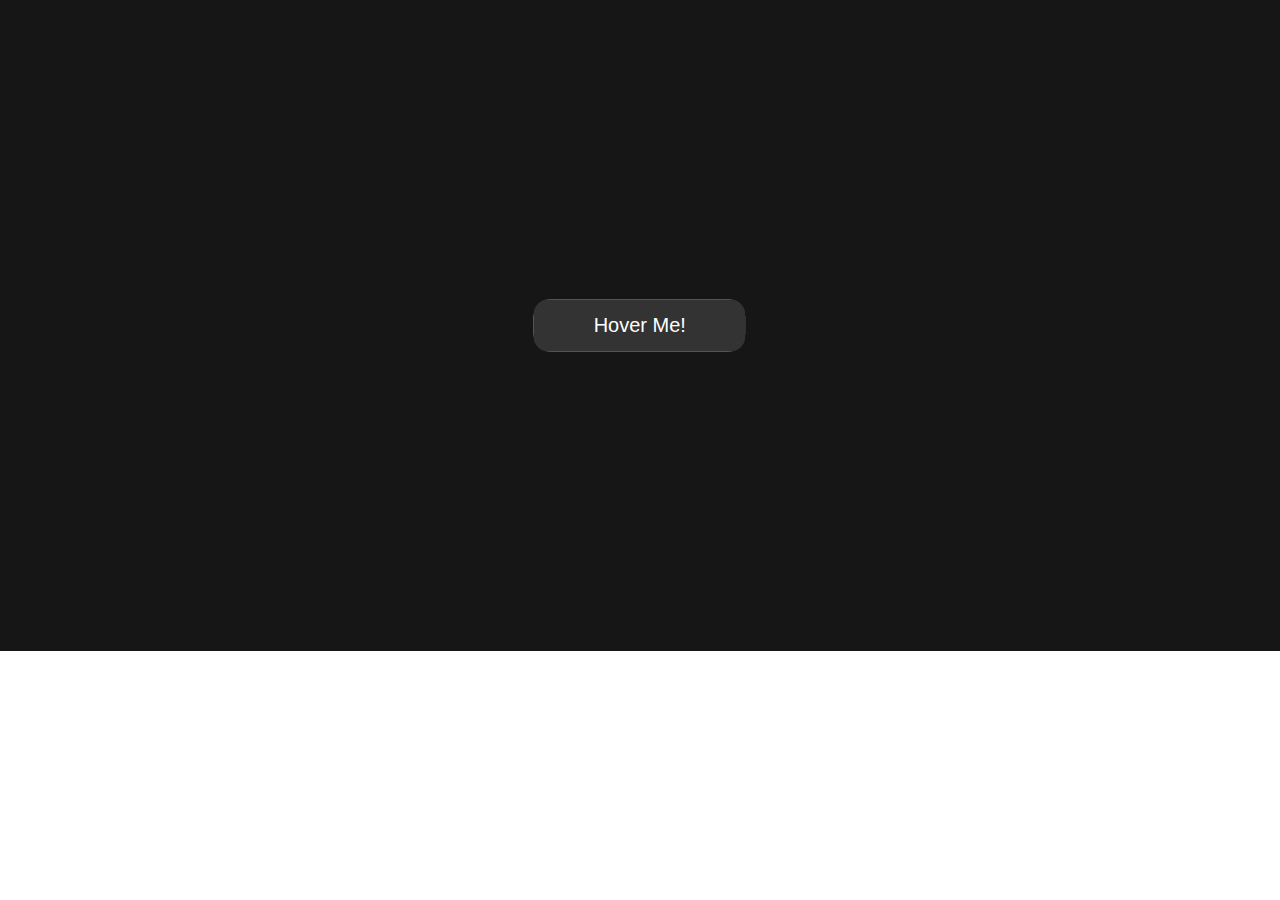
<file: index.html>
<!DOCTYPE HTML>
<html lang="en-US">
<head>
	<meta charset="UTF-8">
	<meta name="viewport" content="width=device-width, initial-scale=1.0">
	<meta http-equiv="X-UA-Compatible" content="IE=edge">
	<link rel="stylesheet" type="text/css" href="style.css" media="all" />
	<title>button</title>
</head>
<body>
	<div class="header">
	<div class="container">
	<button class="btn">Hover Me!</button>
	</div>
	</div>
</body>
</html>
</file>
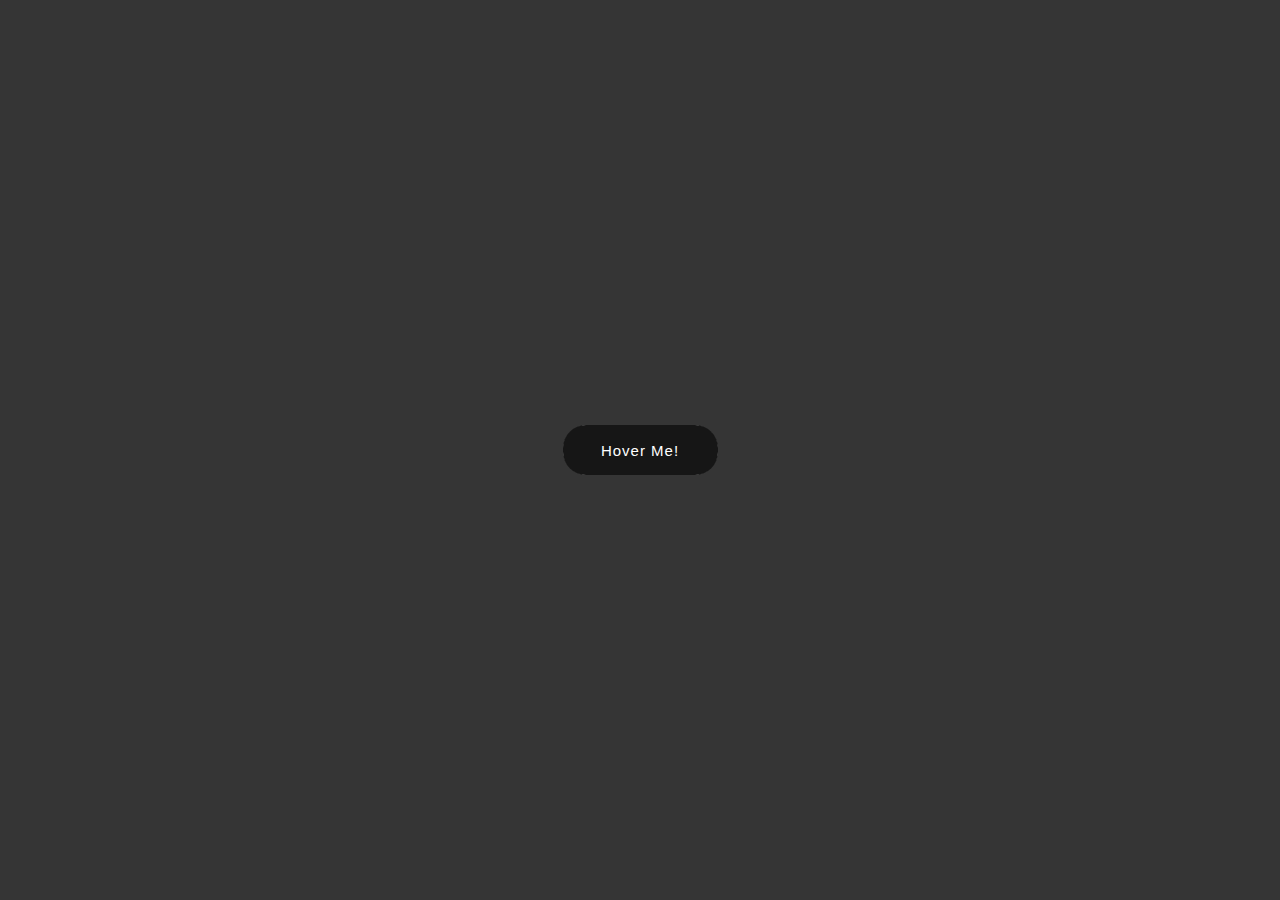
<file: test project/index.html>
<!DOCTYPE HTML>
<html lang="en-US">
<head>
	<meta charset="UTF-8">
	<link rel="stylesheet" type="text/css" href="style.css" media="all" />
	<title>Button</title>
</head>
<body>
<div class="header">
	<div class="container">
		<button class="btn">Hover Me!</button>
	</div>
</div>
</body>
</html>
</file>
<file: style.css>
body{
	margin: 0;
	padding: 0;
}
.header{
	width: 100%;
	height: 651px;
	background: #161616;
	display: flex;
	justify-content: center;
	align-items: center;
	overflow: hidden;
}
.container{
	transform: scale(1.5);
}
.btn{
	padding: 10px 40px;
	outline: none;
	border: none;
	position: relative;
	color: #fff;
	z-index: 0;
	border-radius: 12px;
}
.btn::after{
	content: "";
	z-index: -1;
	background: #333;
	width: 100%;
	height: 100%;
	position: absolute;
	left: 0;
	top: 0;
	border-radius: 10px;
}
/*glow*/
.btn::before{
	content: "";
	background: linear-gradient(45deg,#ff0000,#ff7300,#48ff00,#00ffd5,#002bff,#ff00c8,#ff0000);
	position: absolute;
	top: -2px;
	left: -2px;
	z-index: -1;
	background-size: 600%;
	width: calc(100% + 4px);
	height: calc(100% + 4px);
	filter: blur(8px);
	transition: opacity 0.3s ease-in-out;
	border-radius: 10px;
	opacity: 0;
	animation: glowing 20s linear 1s alternate infinite backwards;
	
}
@keyframes glowing {
	0%{background-position: 0 0;}
	50%{background-position: 400% 0;}
	100%{background-position: 0 0;}
}
.btn:hover::before{
	opacity: 1;
}
.btn:active::before{
	opacity: 1;
}
.btn:active:after{
	background: transparent;
}
.btn:active{
	color: #000;
	font-weight: bold;
}
</file>
<file: test project/style.css>
*{
	box-sizing: border-box;
}
body{
	margin: 0;
	padding: 0;
}
.header{
	width: 100%;
	height: 100vh;
	background: #353535;
	display: flex;
	justify-content: center;
	align-items: center;
	overflow: hidden;
}
.container{
	width: 155px;
	height: 50px;
	display: flex;
	justify-content: center;
	align-items: center;
	position: relative;
}
.container .btn{
	width: 100%;
	height: 100%;
	border: none;
	outline: none;
	color: #fff;
	border-radius: 30px;
	font-size: 15px;
	letter-spacing: 1px;
	z-index: 0;
}
.container .btn::before{
	content: "";
	width: 100%;
	height: 100%;
	background: #161616;
	position: absolute;
	top: 0;
	left: 0;
	z-index: -1;
	border-radius: 23px;
}
.container .btn::after{
	content: "";
	width: calc(100% + 4px);
	height: calc(100% + 4px);
	background: linear-gradient(45deg,#ff0000,#ff7300,#48ff00,#00ffd5,#002bff,#ff00c8,#ff0000);
	position: absolute;
	top: -2px;
	left: -2px;
	z-index: -2;
	filter: blur(10px);
	background-size: 600%;
	border-radius: 10px;
	animation: glowing 15s linear 1s alternate infinite backwards;
	opacity: 0;
}
@keyframes glowing{
	0%{background-position: 0 0;}
	50%{background-position: 400% 0;}
	100%{background-position: 0 0;}
}
.container .btn:hover:after{
	opacity: 1;
}
.container .btn:active::before{
	background: transparent;
}
.container .btn:active{
	color: #000;
	font-weight: bold;
}
</file>
